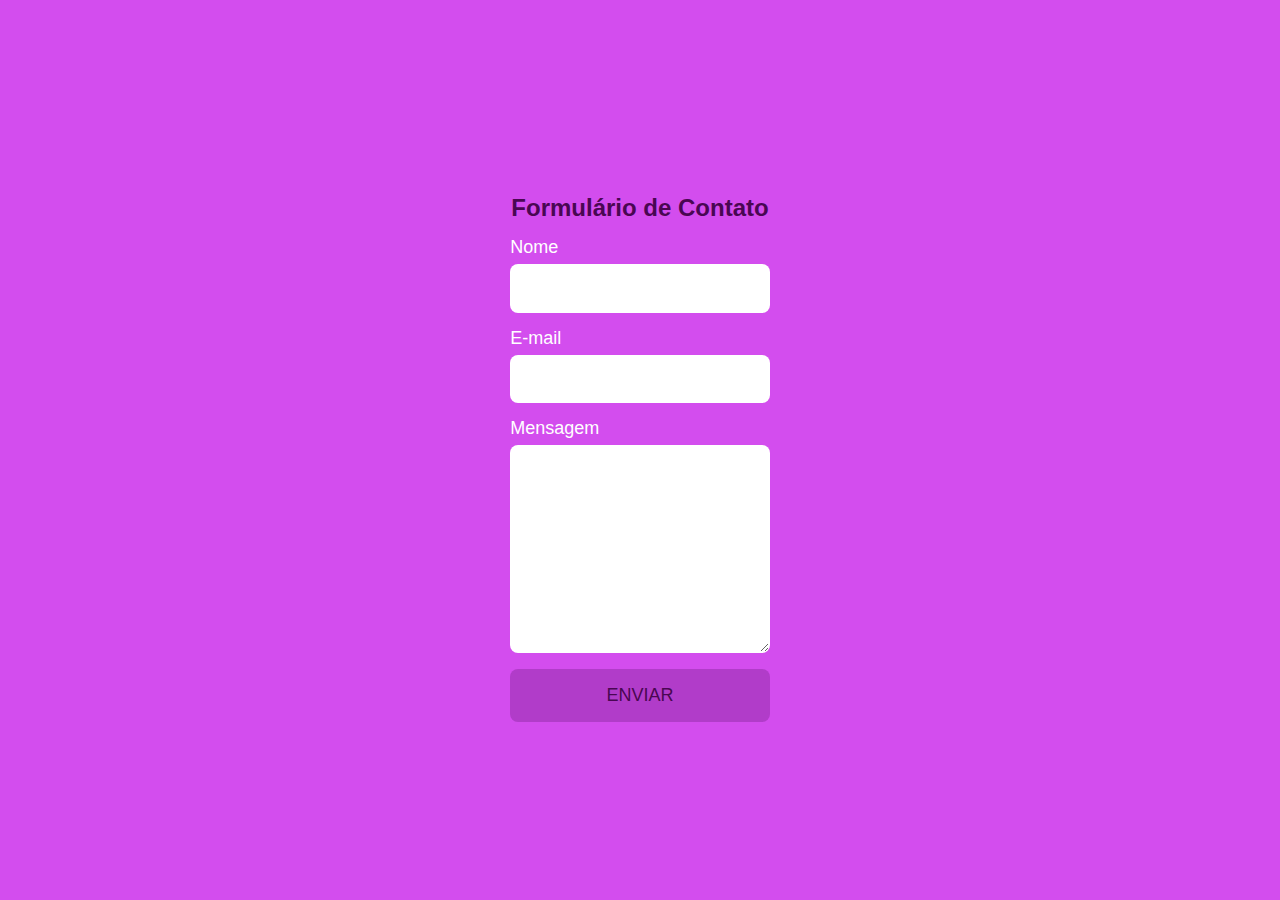
<file: index.html>
<!DOCTYPE html>
    <head>
        <html lang="pt-br"></html>
        <meta charset="UTF-8">
        <meta http-equiv="X-UA-Compatible" content="IE=edge">
        <meta name="viewport" content="width=device-width, initial-scale=1.0">
        <title>Contato</title>
        <link rel="stylesheet" href="contato.css">
    </head>

    <body>
            <h2>Formulário de Contato</h2>

        <form action="https://formsubmit.co/rozeema@gmail.com" method="POST">
           <id class="form">
            <label for="name">Nome</label>
            <input type="text" name="name" id="name" required>
            <label for="name">E-mail</label>
            <input type="email" name="email" id="email" required>
            <label for="message">Mensagem</label>
            <textarea name="message" id="message" required></textarea> 
            <input 
             type="hidden" 
             name="next" 
             value="http://127.0.0.1:5500/indel.html"
             />
            <button type="submit">Enviar</button>
            
       </form>
    
     

    </body

 </html>
</file>
<file: contato.css>
*{
    margin: 0;  
    padding: 0;
    box-sizing: border-box;
}

body{
    background-color: #d34dee;
    min-height: 100vh;
    display: flex;
    align-items: center;
    justify-content: center;
    flex-direction: column;
    font-family: 'Lucida Sans', 'Lucida Sans Regular', 'Lucida Grande', 'Lucida Sans Unicode', Geneva, Verdana, sans-serif;
    padding-left: 1rem;
    padding-right: 1rem;
}

h1,
h2 {
    margin-top: 1rem;
    font-size: 1.5rem;
    color: #490752;
    margin-bottom: 1rem;
    text-align: center;
    line-height: 1.2;      
}

h1::before{
    content; ;
    display: block;    
}

h2::before{
    content: ;
    display: block; 
}

.form{
    width: 100%;
    max-width: 32rem;
    font-size: 1.125rem;  
}

.form label,
.form input,
.form textarea,
.form button{
    display: block;
    width: 100%;     
}
    
.form label{
    color: #fff;
    line-height: 1;
    margin-bottom: 0.5rem;
    }

.form input,
.form textarea{
    font: inherit;
    padding: 0.8rem;
    margin-bottom: 1rem;
    border: 1px solid transparent;
    border-radius: 8px;
    transition: border-color;
    box-shadow: 0.2s;
   
    }

.form textarea{
    min-height: 13rem; 
    resize: vertical;
        }

.form input :hover,
.form input:focus,
.form textarea :hover,
.form textarea :focus{
  outline: none;
  border-color: #45154e;
  box-shadow: 0 0 0 3px #630875;
  }

.form button{
  display: block;
  padding: 1rem;
  background: #b13cc9;
  color: #490752;
  font: inherit;
  text-transform: uppercase;
  border: none;
  border-radius: 8px;
  cursor: pointer;
  transition: 0.2s;
    }

.form button :hover,
.form button :focus{
   outline: none; 
   background: #df92ee;
}
</file>
